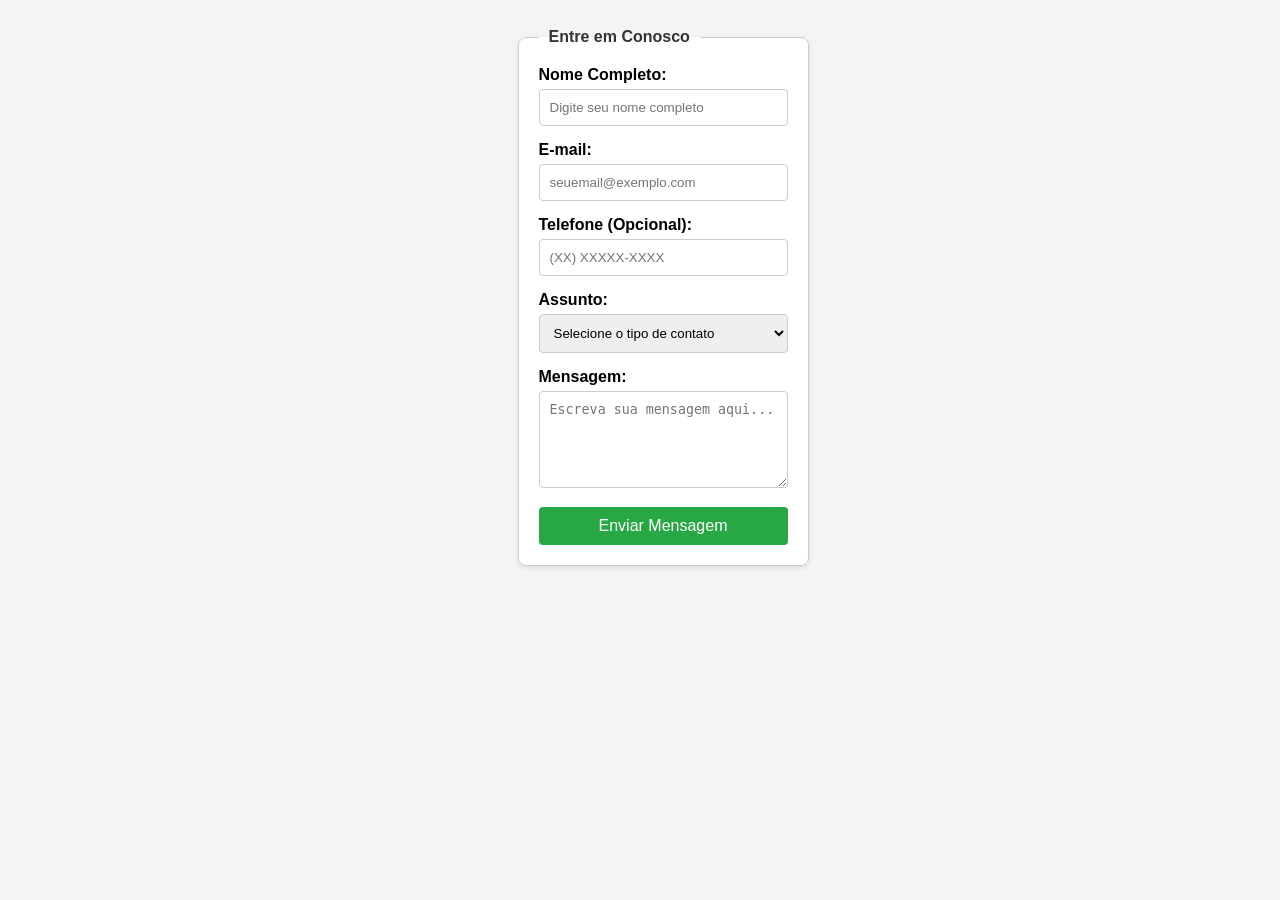
<file: dev web/formulario simples com css.html>
<!DOCTYPE html>
<html lang="pt-BR">
<head>
    <meta charset="UTF-8">
    <meta name="viewport" content="width=device-width, initial-scale=1.0">
    <title>Formulário de Contato</title>
    <style>
      
        body {
            font-family: Arial, sans-serif;
            background-color: #f4f4f4;
            display: flex;
            justify-content: center;
            padding: 20px;
        }
        fieldset {
            background-color: #fff;
            border: 1px solid #ccc;
            border-radius: 8px;
            padding: 20px;
            max-width: 500px;
            width: 100%;
            box-shadow: 0 2px 5px rgba(0,0,0,0.1);
        }
        legend {
            font-weight: bold;
            color: #333;
            padding: 0 10px;
        }
        .campo {
            margin-bottom: 15px;
        }
        label {
            display: block;
            margin-bottom: 5px;
            font-weight: bold;
        }
        input[type="text"],
        input[type="email"],
        input[type="tel"],
        select,
        textarea {
            width: 100%;
            padding: 10px;
            border: 1px solid #ccc;
            border-radius: 4px;
            box-sizing: border-box; 
        }
        textarea {
            resize: vertical; 
        }
        button {
            background-color: #28a745;
            color: white;
            padding: 10px 15px;
            border: none;
            border-radius: 4px;
            cursor: pointer;
            width: 100%;
            font-size: 16px;
        }
        button:hover {
            background-color: #218838;
        }
    </style>
</head>
<body>

    <form action="/processar-contato" method="POST">
        <fieldset>
            <legend>Entre em Conosco</legend>

            
            <div class="campo">
                <label for="nome">Nome Completo:</label>
                <input type="text" id="nome" name="nome" required placeholder="Digite seu nome completo">
            </div>

       
            <div class="campo">
                <label for="email">E-mail:</label>
                <input type="email" id="email" name="email" required placeholder="seuemail@exemplo.com">
            </div>

         
            <div class="campo">
                <label for="telefone">Telefone (Opcional):</label>
                <input type="tel" id="telefone" name="telefone" placeholder="(XX) XXXXX-XXXX">
            </div>

      
            <div class="campo">
                <label for="assunto">Assunto:</label>
                <select id="assunto" name="assunto" required>
                    <option value="" disabled selected>Selecione o tipo de contato</option>
                    <option value="duvida">Dúvida</option>
                    <option value="sugestao">Sugestão</option>
                    <option value="reclamacao">Reclamação</option>
                    <option value="elogio">Elogio</option>
                </select>
            </div>

          
            <div class="campo">
                <label for="mensagem">Mensagem:</label>
                <textarea id="mensagem" name="mensagem" rows="5" required placeholder="Escreva sua mensagem aqui..."></textarea>
            </div>

            
            <button type="submit">Enviar Mensagem</button>
        </fieldset>
    </form>

</body>
</html>
</file>
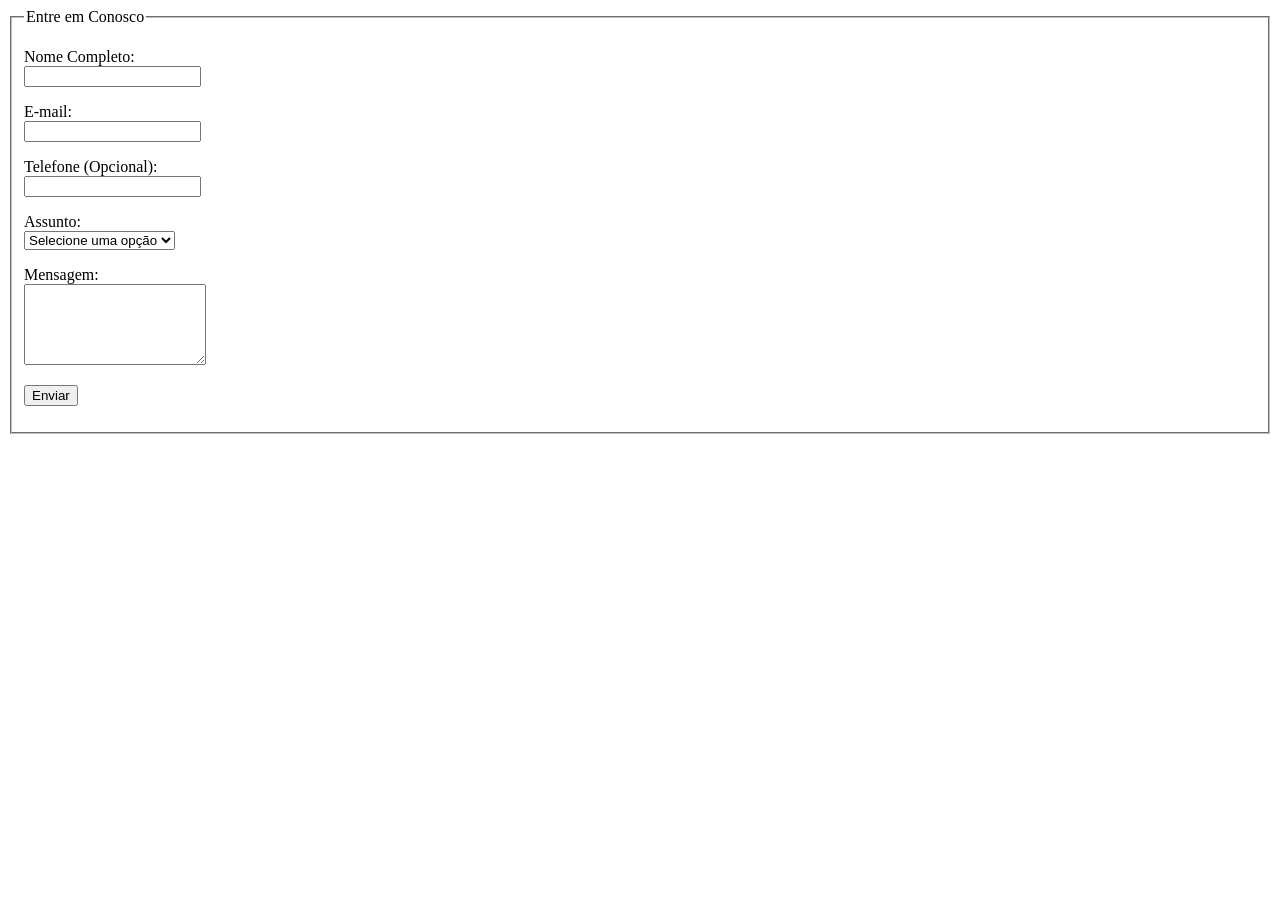
<file: dev web/formulario simples sem css.html>
<!DOCTYPE html>
<html lang="pt-BR">
<head>
    <meta charset="UTF-8">
    <title>Formulário de Contato</title>
</head>
<body>

    <form action="/processar-contato" method="POST">

        <fieldset>
            <legend>Entre em Conosco</legend>

         
            <p>
                <label for="nome">Nome Completo:</label><br>
                <input type="text" id="nome" name="nome" required>
            </p>

         
            <p>
                <label for="email">E-mail:</label><br>
                <input type="email" id="email" name="email" required>
            </p>

           
            <p>
                <label for="telefone">Telefone (Opcional):</label><br>
                <input type="tel" id="telefone" name="telefone">
            </p>

            
            <p>
                <label for="assunto">Assunto:</label><br>
                <select id="assunto" name="assunto" required>
                    <option value="" disabled selected>Selecione uma opção</option>
                    <option value="duvida">Dúvida</option>
                    <option value="sugestao">Sugestão</option>
                    <option value="reclamacao">Reclamação</option>
                    <option value="elogio">Elogio</option>
                </select>
            </p>

          
            <p>
                <label for="mensagem">Mensagem:</label><br>
                <textarea id="mensagem" name="mensagem" rows="5" required></textarea>
            </p>

          
            <p>
                <button type="submit">Enviar</button>
            </p>
        </fieldset>
    </form>

</body>
</html>
</file>
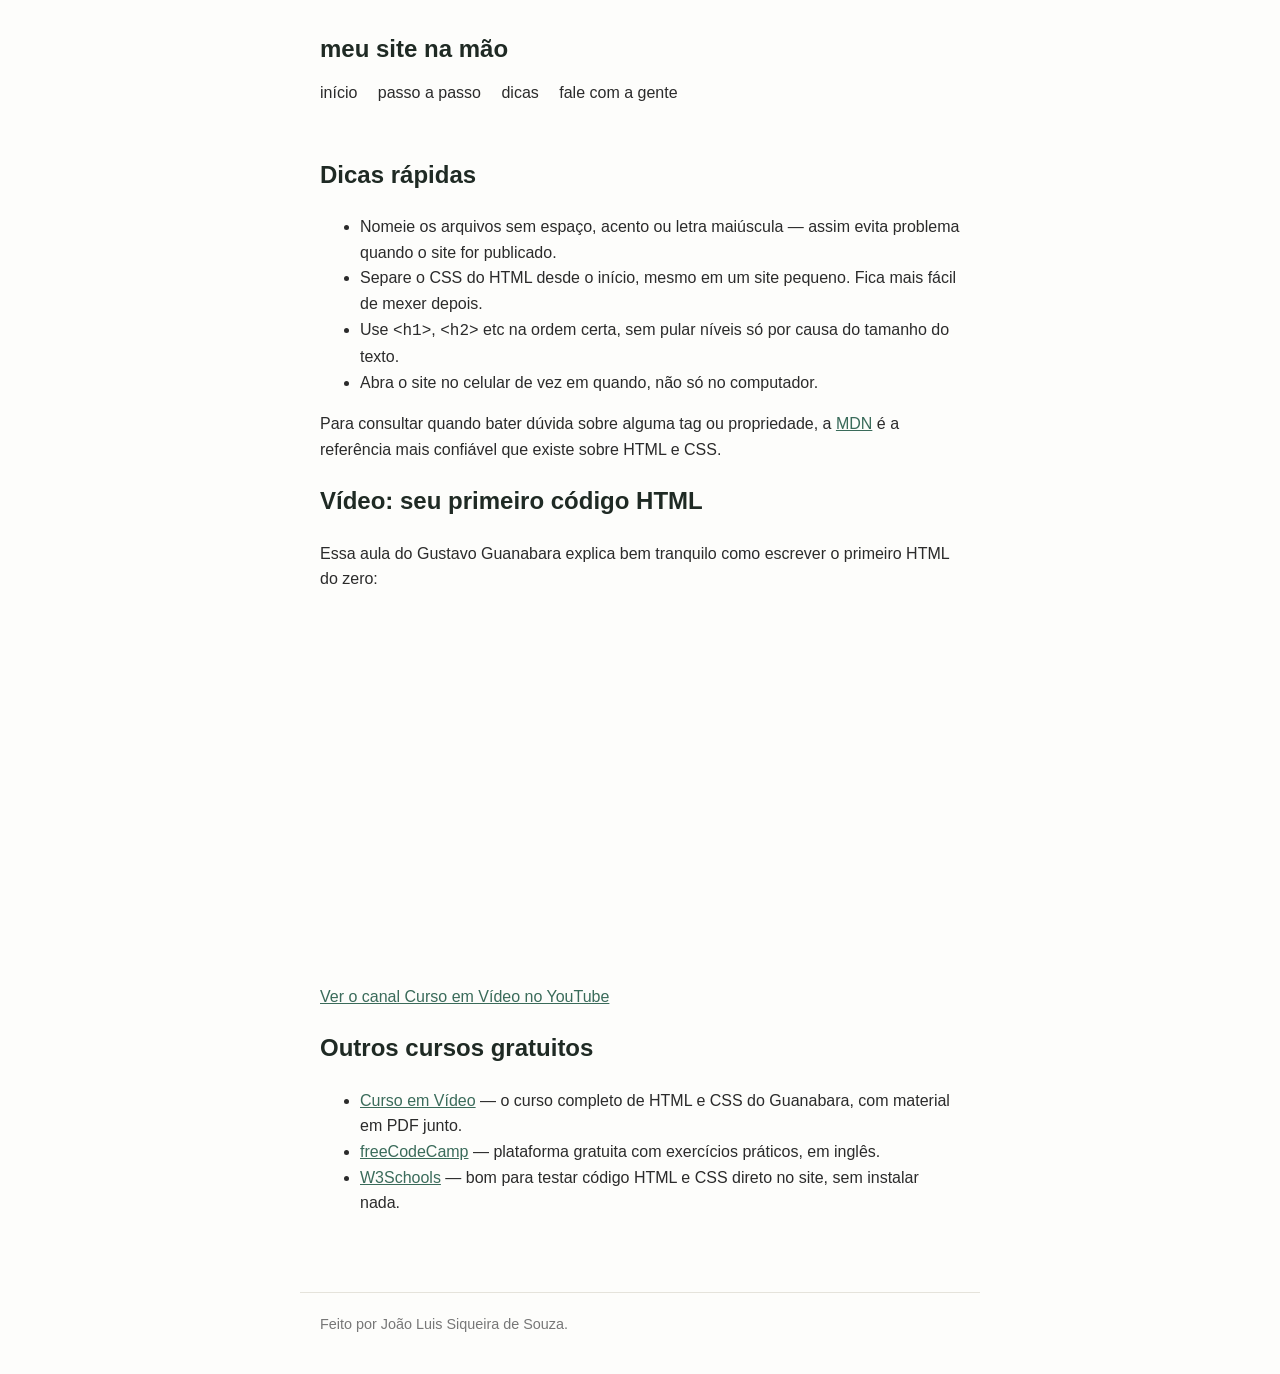
<file: dev web/meu-site-na-mao/dicas.html>
<!DOCTYPE html>
<html lang="pt-BR">
<head>
<meta charset="UTF-8">
<meta name="viewport" content="width=device-width, initial-scale=1.0">
<title>dicas · meu site na mão</title>
<link rel="stylesheet" href="style.css">
</head>
<body>

<header>
  <h1>meu site na mão</h1>
  <nav>
    <a href="index.html">início</a>
    <a href="passo-a-passo.html">passo a passo</a>
    <a href="dicas.html">dicas</a>
    <a href="fale-com-a-gente.html">fale com a gente</a>
  </nav>
</header>

<main>
  <h2>Dicas rápidas</h2>

  <ul>
    <li>Nomeie os arquivos sem espaço, acento ou letra maiúscula — assim evita problema quando o site for publicado.</li>
    <li>Separe o CSS do HTML desde o início, mesmo em um site pequeno. Fica mais fácil de mexer depois.</li>
    <li>Use <code>&lt;h1&gt;</code>, <code>&lt;h2&gt;</code> etc na ordem certa, sem pular níveis só por causa do tamanho do texto.</li>
    <li>Abra o site no celular de vez em quando, não só no computador.</li>
  </ul>

  <p>Para consultar quando bater dúvida sobre alguma tag ou propriedade, a <a href="https://developer.mozilla.org/pt-BR/" target="_blank" rel="noopener noreferrer">MDN</a> é a referência mais confiável que existe sobre HTML e CSS.</p>

  <h2>Vídeo: seu primeiro código HTML</h2>
  <p>Essa aula do Gustavo Guanabara explica bem tranquilo como escrever o primeiro HTML do zero:</p>
  <div class="video">
    <iframe src="https://www.youtube.com/embed/E6CdIawPTh0" title="Seu primeiro código HTML - Curso em Vídeo" allowfullscreen></iframe>
  </div>
  <p><a href="https://www.youtube.com/c/CursoemV%C3%ADdeo" target="_blank" rel="noopener noreferrer">Ver o canal Curso em Vídeo no YouTube</a></p>

  <h2>Outros cursos gratuitos</h2>
  <ul>
    <li><a href="https://www.cursoemvideo.com/" target="_blank" rel="noopener noreferrer">Curso em Vídeo</a> — o curso completo de HTML e CSS do Guanabara, com material em PDF junto.</li>
    <li><a href="https://www.freecodecamp.org/" target="_blank" rel="noopener noreferrer">freeCodeCamp</a> — plataforma gratuita com exercícios práticos, em inglês.</li>
    <li><a href="https://www.w3schools.com/" target="_blank" rel="noopener noreferrer">W3Schools</a> — bom para testar código HTML e CSS direto no site, sem instalar nada.</li>
  </ul>
</main>

<footer>
  Feito por João Luis Siqueira de Souza.
</footer>

</body>
</html>
</file>
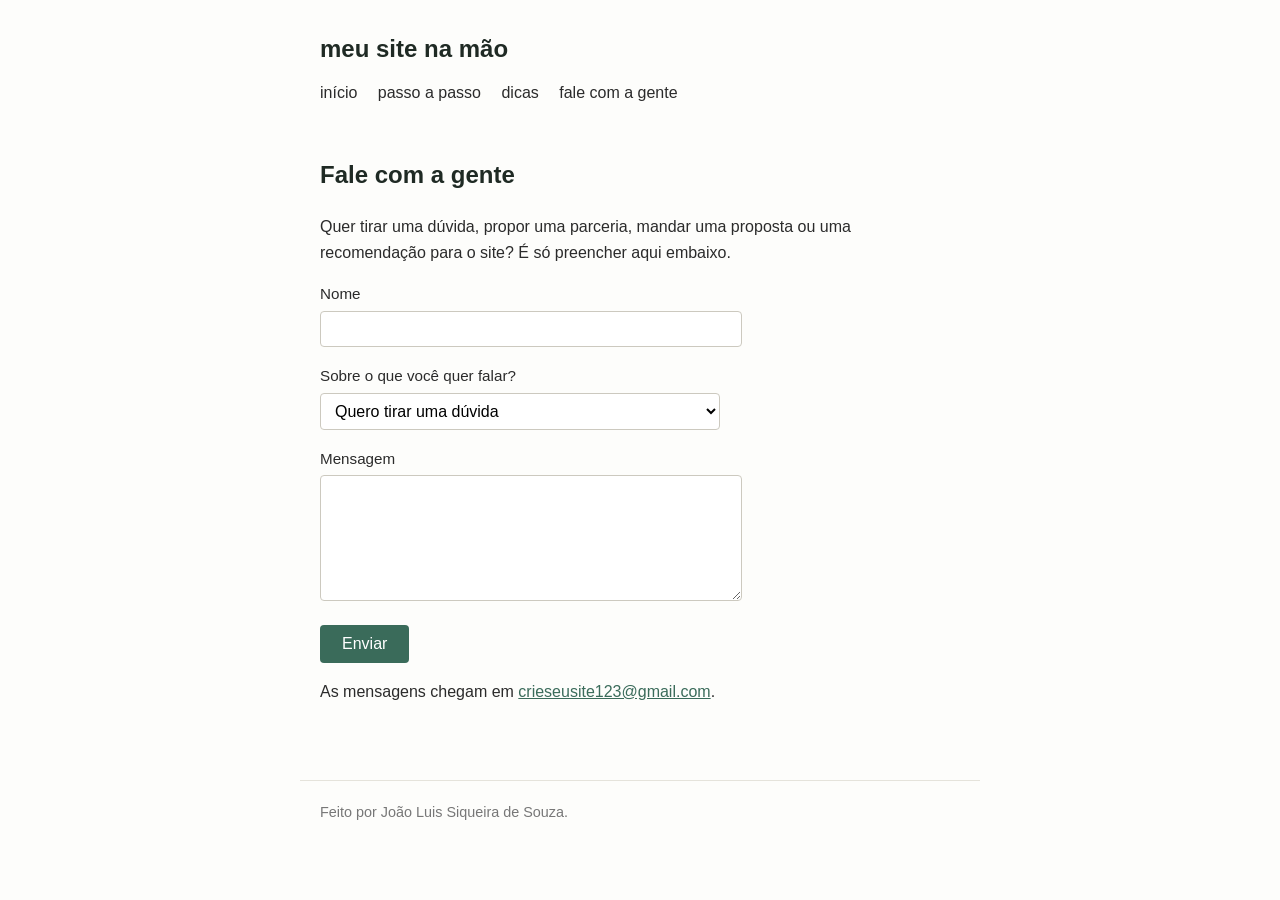
<file: dev web/meu-site-na-mao/fale-com-a-gente.html>
<!DOCTYPE html>
<html lang="pt-BR">
<head>
<meta charset="UTF-8">
<meta name="viewport" content="width=device-width, initial-scale=1.0">
<title>fale com a gente · meu site na mão</title>
<link rel="stylesheet" href="style.css">
</head>
<body>

<header>
  <h1>meu site na mão</h1>
  <nav>
    <a href="index.html">início</a>
    <a href="passo-a-passo.html">passo a passo</a>
    <a href="dicas.html">dicas</a>
    <a href="fale-com-a-gente.html">fale com a gente</a>
  </nav>
</header>

<main>
  <h2>Fale com a gente</h2>
  <p>Quer tirar uma dúvida, propor uma parceria, mandar uma proposta ou uma recomendação para o site? É só preencher aqui embaixo.</p>

  <form id="form-contato" onsubmit="enviarMensagem(event)">
    <p>
      <label for="nome">Nome</label><br>
      <input type="text" id="nome" name="nome" required>
    </p>

    <p>
      <label for="assunto">Sobre o que você quer falar?</label><br>
      <select id="assunto" name="assunto">
        <option value="Dúvida">Quero tirar uma dúvida</option>
        <option value="Parceria">Parceria</option>
        <option value="Proposta">Proposta</option>
        <option value="Recomendação">Recomendação para o site</option>
      </select>
    </p>

    <p>
      <label for="mensagem">Mensagem</label><br>
      <textarea id="mensagem" name="mensagem" rows="6" required></textarea>
    </p>

    <button type="submit">Enviar</button>
  </form>

  <p>As mensagens chegam em <a href="mailto:crieseusite123@gmail.com">crieseusite123@gmail.com</a>.</p>
</main>

<footer>
  Feito por João Luis Siqueira de Souza.
</footer>

<script>
function enviarMensagem(evento) {
  evento.preventDefault();
  var nome = document.getElementById('nome').value;
  var assunto = document.getElementById('assunto').value;
  var mensagem = document.getElementById('mensagem').value;

  var linha = assunto + ' - ' + nome;
  var corpo = 'Nome: ' + nome + '\n\n' + mensagem;

  window.location.href = 'mailto:crieseusite123@gmail.com'
    + '?subject=' + encodeURIComponent(linha)
    + '&body=' + encodeURIComponent(corpo);
}
</script>

</body>
</html>
</file>
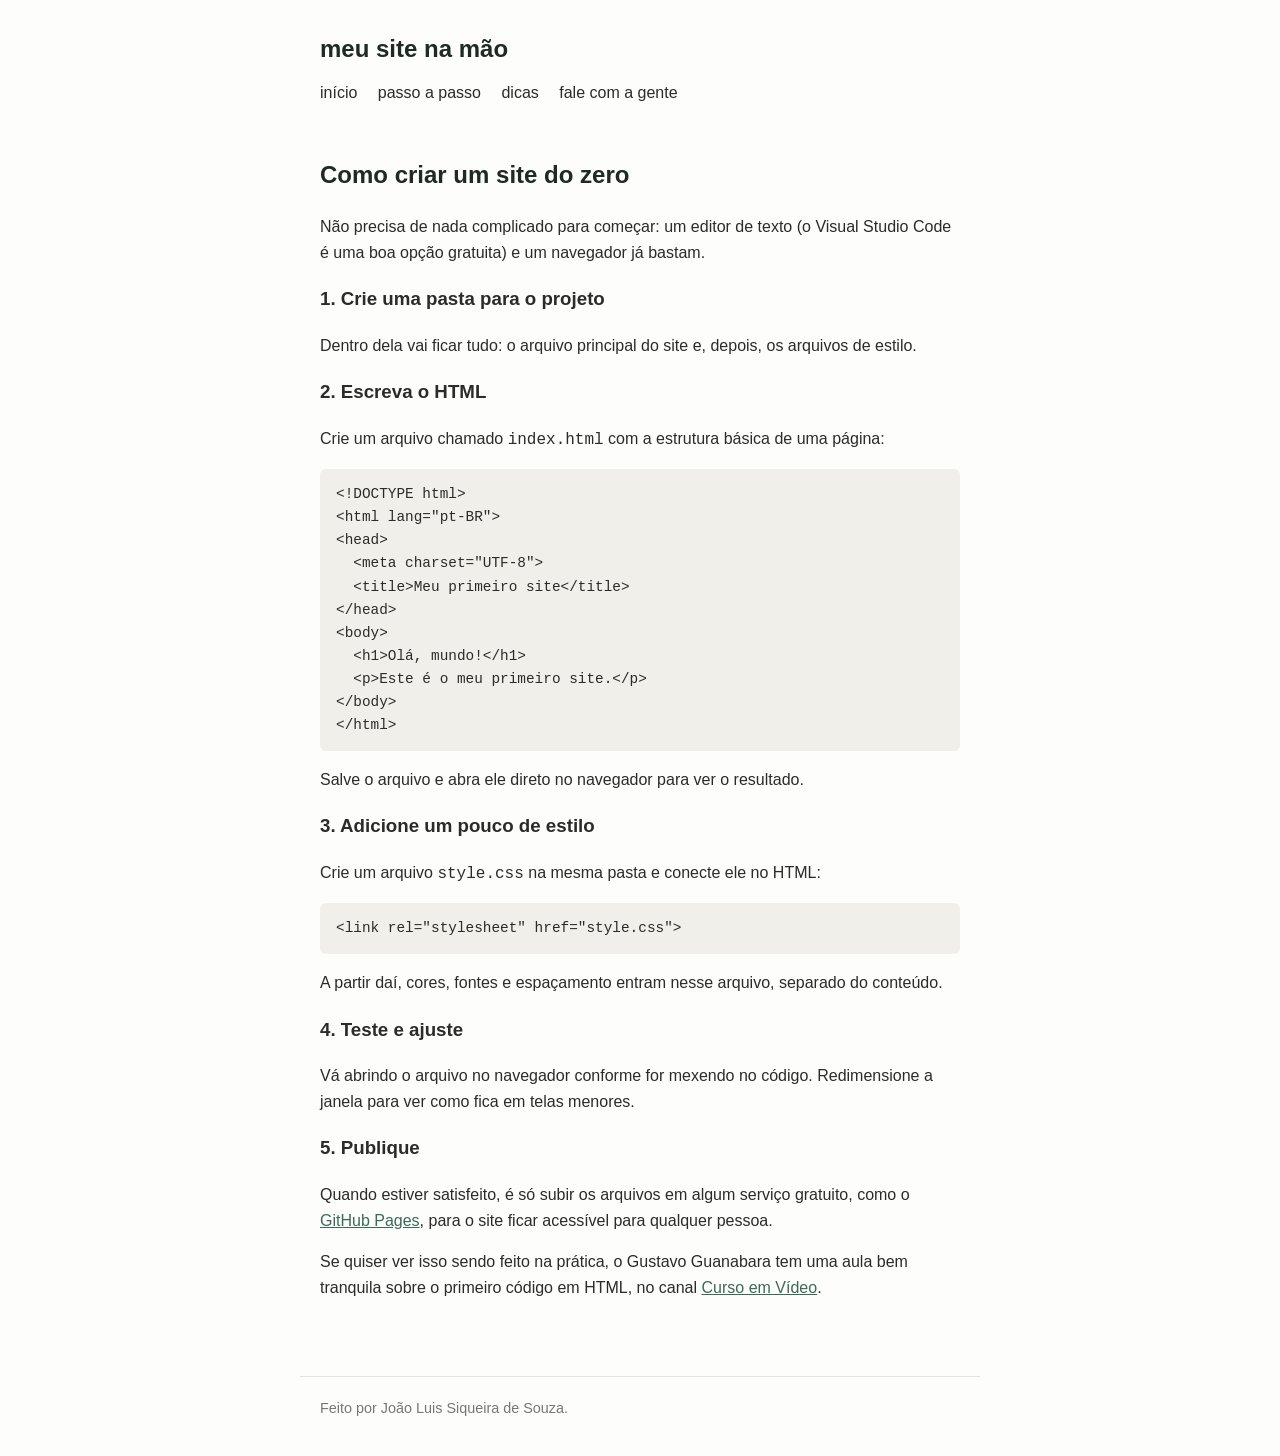
<file: dev web/meu-site-na-mao/passo-a-passo.html>
<!DOCTYPE html>
<html lang="pt-BR">
<head>
<meta charset="UTF-8">
<meta name="viewport" content="width=device-width, initial-scale=1.0">
<title>passo a passo · meu site na mão</title>
<link rel="stylesheet" href="style.css">
</head>
<body>

<header>
  <h1>meu site na mão</h1>
  <nav>
    <a href="index.html">início</a>
    <a href="passo-a-passo.html">passo a passo</a>
    <a href="dicas.html">dicas</a>
    <a href="fale-com-a-gente.html">fale com a gente</a>
  </nav>
</header>

<main>
  <h2>Como criar um site do zero</h2>

  <p>Não precisa de nada complicado para começar: um editor de texto (o Visual Studio Code é uma boa opção gratuita) e um navegador já bastam.</p>

  <h3>1. Crie uma pasta para o projeto</h3>
  <p>Dentro dela vai ficar tudo: o arquivo principal do site e, depois, os arquivos de estilo.</p>

  <h3>2. Escreva o HTML</h3>
  <p>Crie um arquivo chamado <code>index.html</code> com a estrutura básica de uma página:</p>
  <pre><code>&lt;!DOCTYPE html&gt;
&lt;html lang="pt-BR"&gt;
&lt;head&gt;
  &lt;meta charset="UTF-8"&gt;
  &lt;title&gt;Meu primeiro site&lt;/title&gt;
&lt;/head&gt;
&lt;body&gt;
  &lt;h1&gt;Olá, mundo!&lt;/h1&gt;
  &lt;p&gt;Este é o meu primeiro site.&lt;/p&gt;
&lt;/body&gt;
&lt;/html&gt;</code></pre>
  <p>Salve o arquivo e abra ele direto no navegador para ver o resultado.</p>

  <h3>3. Adicione um pouco de estilo</h3>
  <p>Crie um arquivo <code>style.css</code> na mesma pasta e conecte ele no HTML:</p>
  <pre><code>&lt;link rel="stylesheet" href="style.css"&gt;</code></pre>
  <p>A partir daí, cores, fontes e espaçamento entram nesse arquivo, separado do conteúdo.</p>

  <h3>4. Teste e ajuste</h3>
  <p>Vá abrindo o arquivo no navegador conforme for mexendo no código. Redimensione a janela para ver como fica em telas menores.</p>

  <h3>5. Publique</h3>
  <p>Quando estiver satisfeito, é só subir os arquivos em algum serviço gratuito, como o <a href="https://pages.github.com/" target="_blank" rel="noopener noreferrer">GitHub Pages</a>, para o site ficar acessível para qualquer pessoa.</p>

  <p>Se quiser ver isso sendo feito na prática, o Gustavo Guanabara tem uma aula bem tranquila sobre o primeiro código em HTML, no canal <a href="https://www.youtube.com/watch?v=E6CdIawPTh0" target="_blank" rel="noopener noreferrer">Curso em Vídeo</a>.</p>
</main>

<footer>
  Feito por João Luis Siqueira de Souza.
</footer>

</body>
</html>
</file>
<file: dev web/meu-site-na-mao/style.css>
body {
  margin: 0;
  font-family: -apple-system, "Segoe UI", Roboto, sans-serif;
  color: #2b2b2b;
  background: #fdfdfb;
  line-height: 1.6;
}

header, main, footer {
  max-width: 640px;
  margin: 0 auto;
  padding: 0 20px;
}

header {
  padding-top: 30px;
  padding-bottom: 10px;
}

header h1 {
  margin: 0 0 12px;
  font-size: 1.5rem;
}

nav a {
  margin-right: 16px;
  color: #2b2b2b;
  text-decoration: none;
  border-bottom: 2px solid transparent;
}

nav a:hover {
  border-bottom: 2px solid #3a6b5a;
}

main {
  padding-top: 20px;
  padding-bottom: 40px;
}

h1, h2 {
  color: #1f2a24;
}

a {
  color: #3a6b5a;
}

pre {
  background: #f0efe9;
  padding: 14px 16px;
  border-radius: 6px;
  overflow-x: auto;
  font-size: 0.9rem;
}

code {
  font-family: "SFMono-Regular", Consolas, monospace;
}

footer {
  padding: 20px 20px 40px;
  color: #777;
  font-size: 0.9rem;
  border-top: 1px solid #e5e3db;
  margin-top: 20px;
}

.imagens {
  display: flex;
  gap: 12px;
  flex-wrap: wrap;
  margin-top: 24px;
}

.imagens img {
  width: calc(33.333% - 8px);
  min-width: 160px;
  flex: 1;
  border-radius: 6px;
  display: block;
}

.video {
  position: relative;
  padding-top: 56.25%;
  margin: 16px 0;
  border-radius: 6px;
  overflow: hidden;
}

.video iframe {
  position: absolute;
  top: 0;
  left: 0;
  width: 100%;
  height: 100%;
  border: 0;
}

form label {
  font-size: 0.95rem;
}

form input,
form select,
form textarea {
  width: 100%;
  max-width: 400px;
  padding: 8px 10px;
  margin-top: 4px;
  border: 1px solid #ccc9bf;
  border-radius: 4px;
  font-family: inherit;
  font-size: 1rem;
  background: #fff;
}

form button {
  background: #3a6b5a;
  color: #fff;
  border: none;
  padding: 10px 22px;
  border-radius: 4px;
  font-size: 1rem;
  cursor: pointer;
}

form button:hover {
  background: #2d5346;
}
</file>
